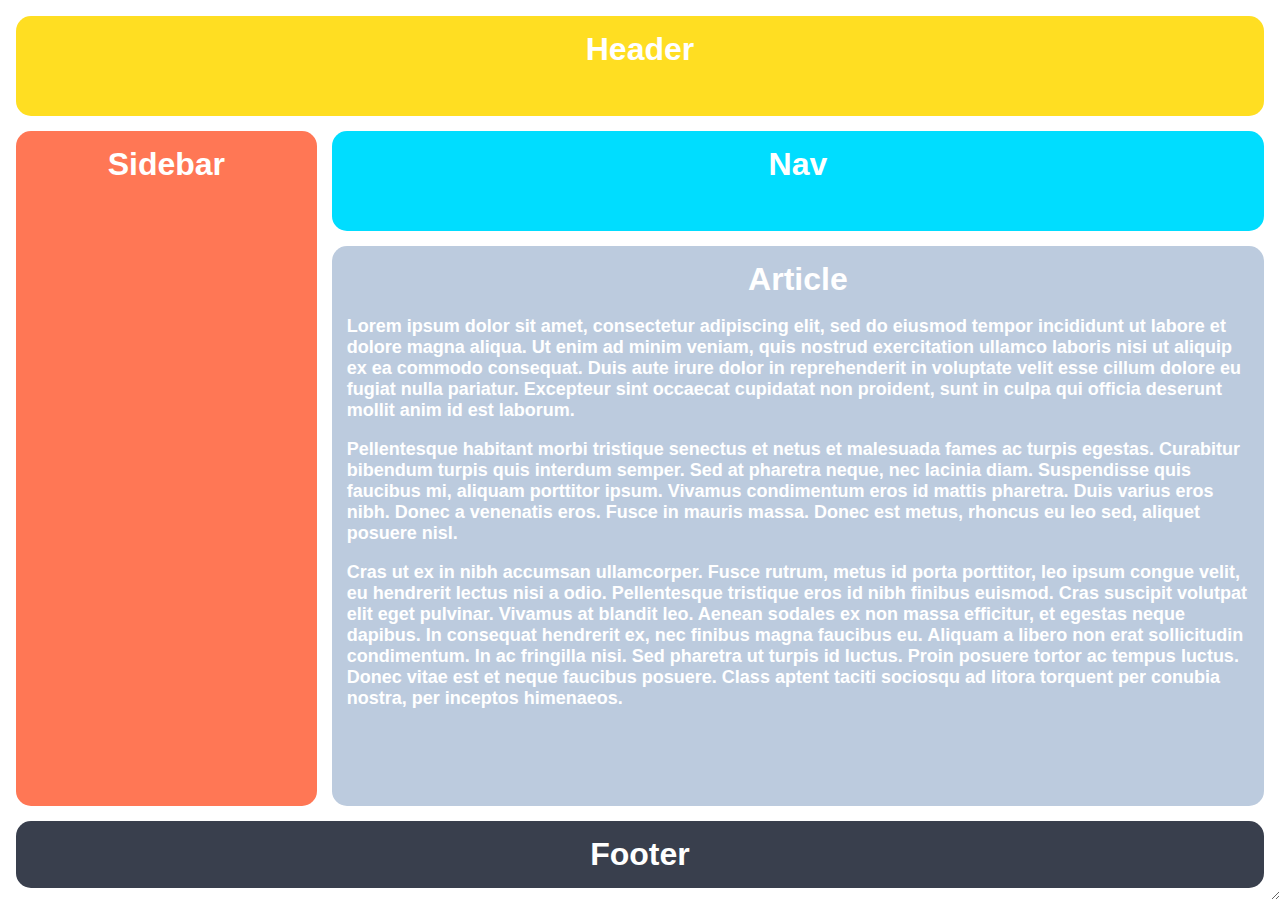
<file: css-excercises-grid-mysolutions/index.html>
<!DOCTYPE html>
<html lang="en">
  <head>
    <meta charset="UTF-8">
    <meta http-equiv="X-UA-Compatible" content="IE=edge">
    <meta name="viewport" content="width=device-width, initial-scale=1.0">
    <title>The Holy Grail</title>
    <link rel="stylesheet" href="styles.css">
  </head>
  <body>
    <div class="container">
      <div class="header">Header</div>
      <div class="sidebar">Sidebar</div>
      <div class="nav">Nav</div>
      <div class="article">Article
        <p>Lorem  ipsum dolor sit amet, consectetur adipiscing elit, sed do eiusmod tempor incididunt ut labore et dolore magna aliqua. Ut enim ad minim veniam, quis nostrud exercitation ullamco laboris nisi ut aliquip ex ea commodo consequat. Duis aute irure dolor in reprehenderit in voluptate velit esse cillum dolore eu fugiat nulla pariatur. Excepteur sint occaecat cupidatat non proident, sunt in culpa qui officia deserunt mollit anim id est laborum.</p>
        <p>Pellentesque habitant morbi tristique senectus et netus et malesuada fames ac turpis egestas. Curabitur bibendum turpis quis interdum semper. Sed at pharetra neque, nec lacinia diam. Suspendisse quis faucibus mi, aliquam porttitor ipsum. Vivamus condimentum eros id mattis pharetra. Duis varius eros nibh. Donec a venenatis eros. Fusce in mauris massa. Donec est metus, rhoncus eu leo sed, aliquet posuere nisl.</p>
        <p>Cras ut ex in nibh accumsan ullamcorper. Fusce rutrum, metus id porta porttitor, leo ipsum congue velit, eu hendrerit lectus nisi a odio. Pellentesque tristique eros id nibh finibus euismod. Cras suscipit volutpat elit eget pulvinar. Vivamus at blandit leo. Aenean sodales ex non massa efficitur, et egestas neque dapibus. In consequat hendrerit ex, nec finibus magna faucibus eu. Aliquam a libero non erat sollicitudin condimentum. In ac fringilla nisi. Sed pharetra ut turpis id luctus. Proin posuere tortor ac tempus luctus. Donec vitae est et neque faucibus posuere. Class aptent taciti sociosqu ad litora torquent per conubia nostra, per inceptos himenaeos.</p>
      </div>
      <div class="footer">Footer</div>
    </div>
  </body>
</html>
</file>
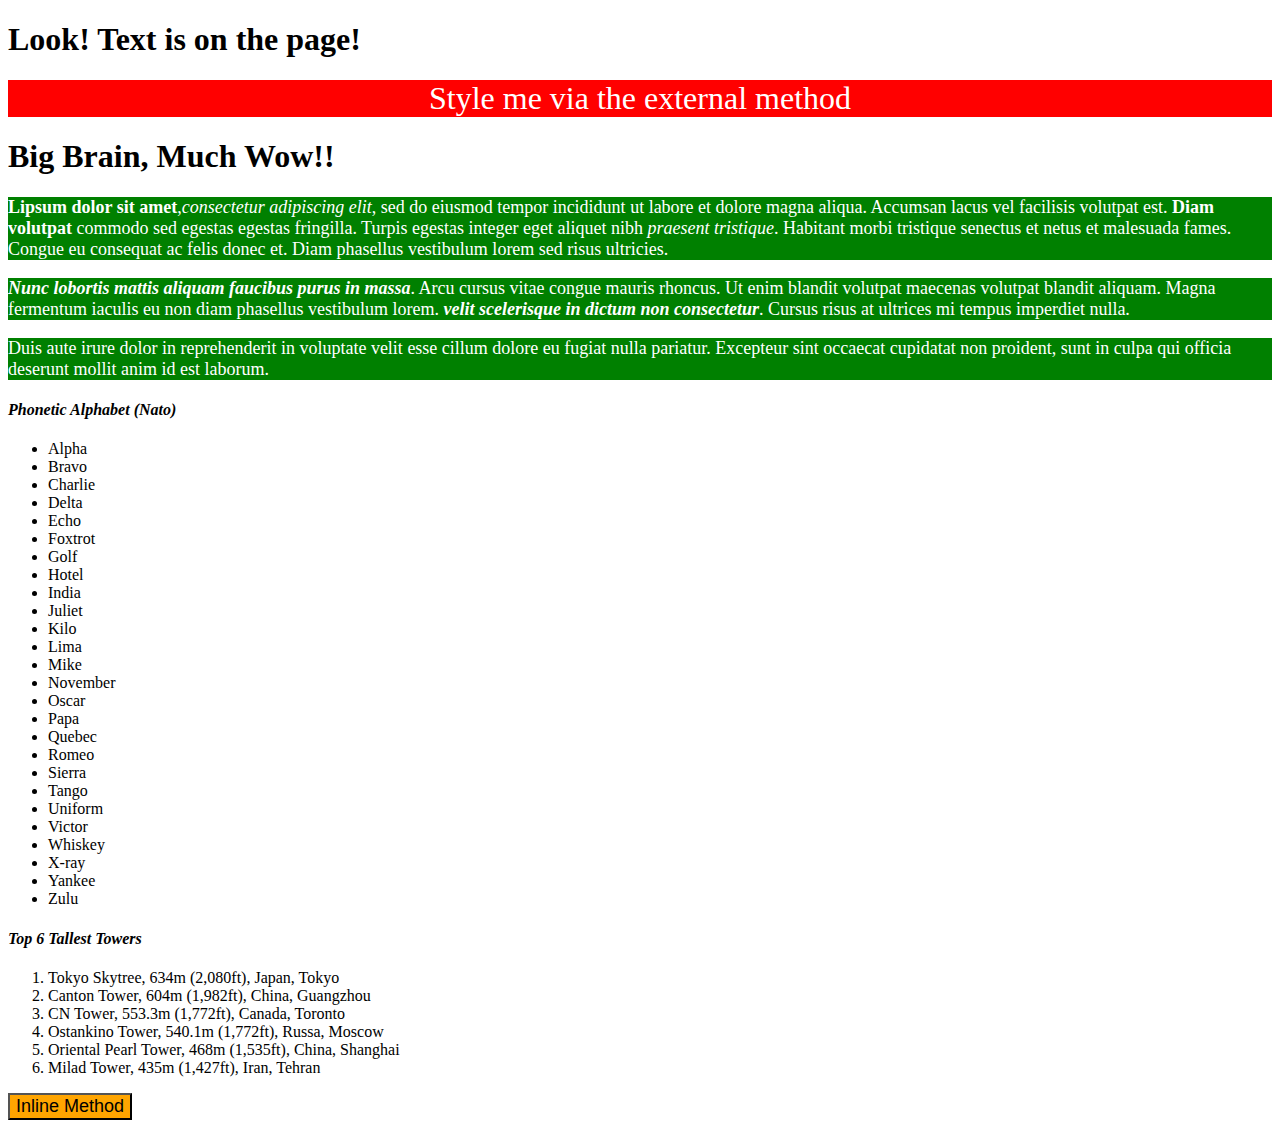
<file: html.boilerplate/index.html>
<!DOCTYPE html>
<html lang="en">
	<head>
		<style>
			p {
				background-color: green;
				color: white;
				font-size: 18px;
			}
		</style>
		<!-- By writing between <style> tags one can and css styles directly in an html file -->
		<link rel="stylesheet" href="styles.css">
		<!-- Needed in order to use external css method -->
		<meta charset="utf-8">
		<title>My first Website</title>
	</head>
		<body>
			<!-- This is a comment text, they will not be visible on the webpage -->
			<h1>Look! Text is on the page!</h1>
			<div>Style me via the external method</div>
			<h1>Big Brain, Much Wow!!</h1>			
				<p><strong>Lipsum dolor sit amet</strong>,<em>consectetur adipiscing elit</em>, sed do eiusmod tempor incididunt ut labore et dolore magna aliqua. 
					Accumsan lacus vel facilisis volutpat est. <strong>Diam volutpat</strong> commodo sed egestas egestas fringilla. Turpis egestas integer eget 
					aliquet nibh <em>praesent tristique</em>. Habitant morbi tristique senectus et netus et malesuada fames. Congue eu consequat ac felis donec et. 
					Diam phasellus vestibulum lorem sed risus ultricies.</p>
				<!-- When using <strong> and <em> it changes both visual qualities and code properties, as it changes the way a screen reader interprets the text -->
				<p><b><i>Nunc lobortis mattis aliquam faucibus purus in massa</i></b>. Arcu cursus vitae congue mauris rhoncus. Ut enim blandit volutpat maecenas volutpat blandit aliquam. 
					Magna fermentum iaculis eu non diam phasellus vestibulum lorem.<strong><em> velit scelerisque in dictum non consectetur</em></strong>. 
				    Cursus risus at ultrices mi tempus imperdiet nulla.</p>
				<!-- We can use <b> for <strong> and <i> for <em> but this only changes the visual qualities of the text. *Should not be used* -->
				<!-- Lorem ipsum is a text filler made to look like normal written text -->
				<p>Duis aute irure dolor in reprehenderit in voluptate velit esse cillum dolore eu fugiat nulla pariatur. Excepteur sint occaecat cupidatat non proident, 
					sunt in culpa qui officia deserunt mollit anim id est laborum.</p>
			<h4><i>Phonetic Alphabet (Nato)</i></h4>
				<!-- <ul> is for unordered lists, using a bullet point-->
			<ul>
				<li>Alpha</li>
				<li>Bravo</li>
				<li>Charlie</li>
				<li>Delta</li>
				<li>Echo</li>
				<li>Foxtrot</li>
				<li>Golf</li>
				<li>Hotel</li>
				<li>India</li>
				<li>Juliet</li>
				<li>Kilo</li>
				<li>Lima</li>
				<li>Mike</li>
				<li>November</li>
				<li>Oscar</li>
				<li>Papa</li>
				<li>Quebec</li>
				<li>Romeo</li>
				<li>Sierra</li>
				<li>Tango</li>
				<li>Uniform</li>
				<li>Victor</li>
				<li>Whiskey</li>
				<li>X-ray</li>
				<li>Yankee</li>
				<li>Zulu</li>
			</ul>	
			<h4><i>Top 6 Tallest Towers</i></h4>
				<!-- <ol> is for ordered lists, using a number -->
			<ol>
				<li>Tokyo Skytree, 634m (2,080ft), Japan, Tokyo</li>
				<li>Canton Tower, 604m (1,982ft), China, Guangzhou</li>
				<li>CN Tower, 553.3m (1,772ft), Canada, Toronto</li>
				<li>Ostankino Tower, 540.1m (1,772ft), Russa, Moscow</li>
				<li>Oriental Pearl Tower, 468m (1,535ft), China, Shanghai</li>
				<li>Milad Tower, 435m (1,427ft), Iran, Tehran</li>
			</ol>	
			<!-- The inline method of css implementation can be beneficial if only one thing needs to be styled, otherwise should be avoided -->
			<button style="background-color: orange; color: black; font-size: 18px;">
			Inline Method
			</button> 	
		</body>
</html>
</file>
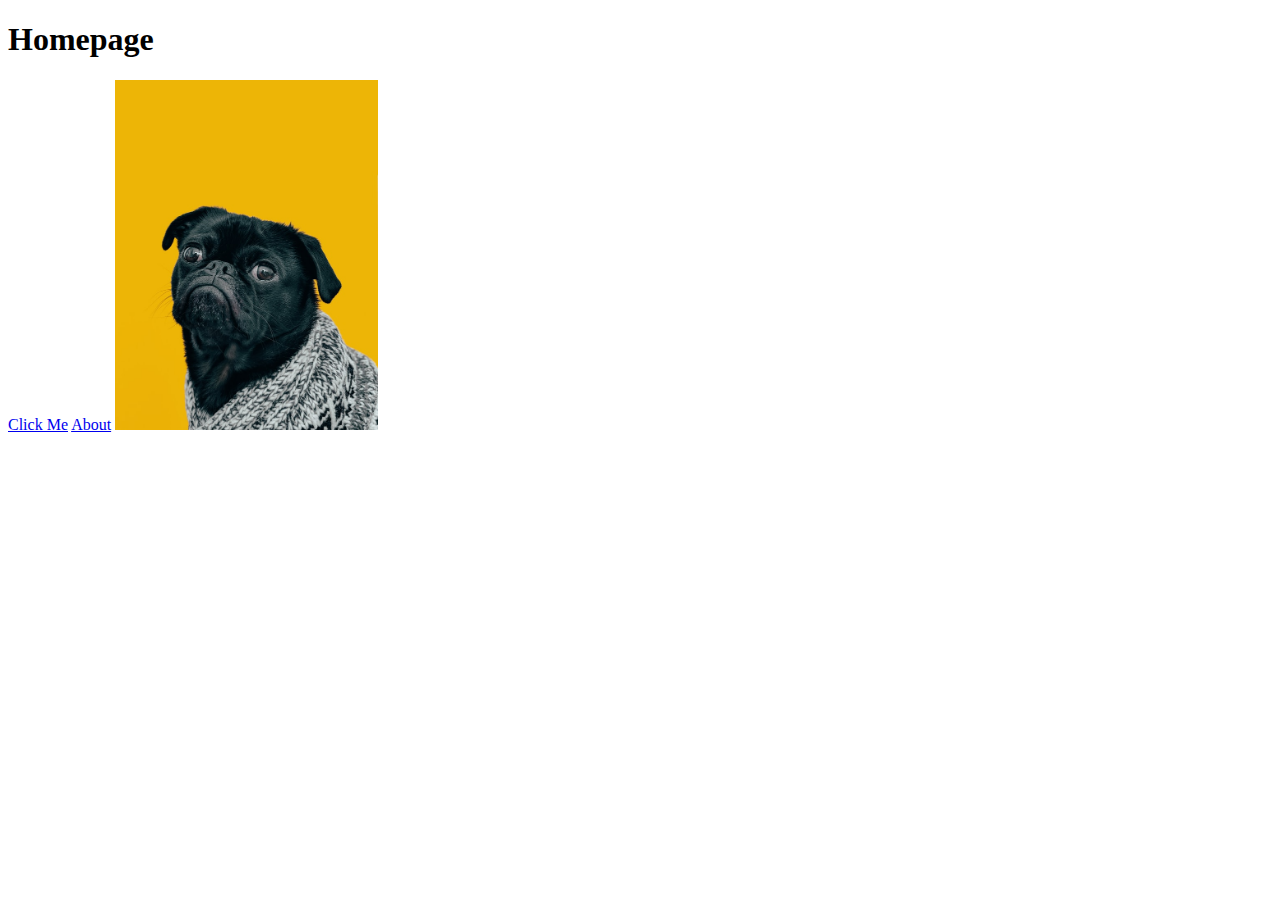
<file: odin-links-and-images/index.html>
<!DOCTYPE html>
<html lang="en">
    <head>
        <meta charset="UTF-8">
        <title>Links & Images</title>
    </head>
        <body>
            <h1>Homepage</h1>
            <!-- The <a> tag is used to create relative or absolute links -->
            <a href="https://www.theodinproject.com/about">Click Me</a>
            <a href="./pages/about.html">About</a>
            <img src="./images/dog.jpg" height="350" alt="Charles the dog">
            <p></p>

        </body>

</html>
</file>
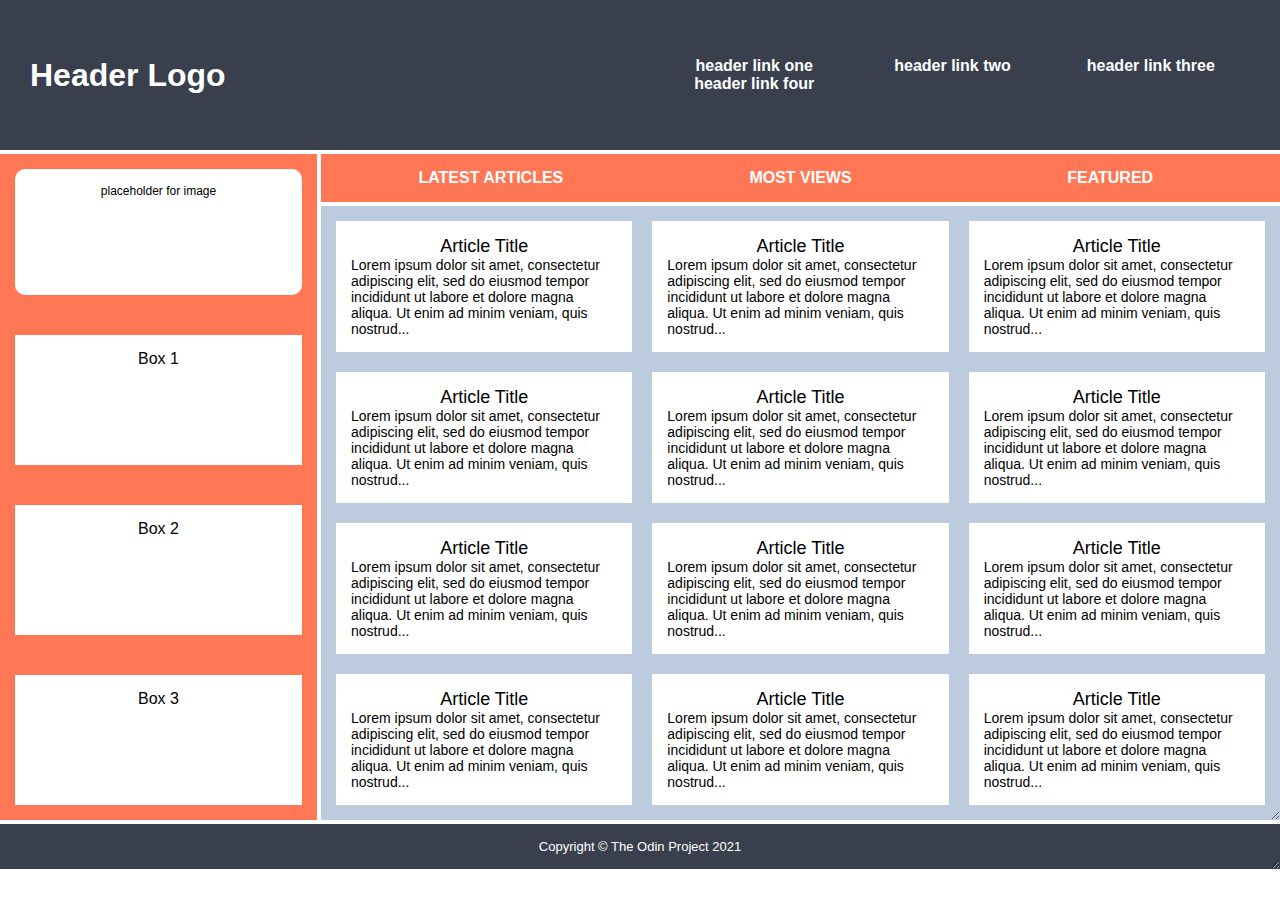
<file: css-excercises-grid-mysolutions/index3.html>
<!DOCTYPE html>
<html lang="en">
  <head>
    <meta charset="UTF-8">
    <meta http-equiv="X-UA-Compatible" content="IE=edge">
    <meta name="viewport" content="width=device-width, initial-scale=1.0">
    <title>Holy Grail Mockup</title>
    <link rel="stylesheet" href="styles3.css">
  </head>
  <body>
    <div class="container">

      <div class="header">
        <div class="logo">Header Logo</div>
        <div class="menu">
          <ul>
            <li>header link one</li>
            <li>header link two</li>
            <li>header link three</li>
            <li>header link four</li>
          </ul>
        </div>
      </div>

      <div class="sidebar">
        <div class="photo">
          <p>placeholder for image</p>    
        </div>
        <div class="side-content">Box 1
        </div>
        <div class="side-content">Box 2
        </div>
        <div class="side-content">Box 3
        </div>
      </div>

      <div class="nav">
        <ul>
          <li>Latest Articles</li>
          <li>Most Views</li>
          <li>Featured</li>
        </ul>
      </div>

      <div class="article">
        <div class="card">
          <p class="title">Article Title</p>
          <p>Lorem ipsum dolor sit amet, consectetur adipiscing elit, sed do eiusmod tempor incididunt ut labore et dolore magna aliqua. Ut enim ad minim veniam, quis nostrud...</p>
        </div>
        <div class="card">
          <p class="title">Article Title</p>
          <p>Lorem ipsum dolor sit amet, consectetur adipiscing elit, sed do eiusmod tempor incididunt ut labore et dolore magna aliqua. Ut enim ad minim veniam, quis nostrud...</p>
        </div>
        <div class="card">
          <p class="title">Article Title</p>
          <p>Lorem ipsum dolor sit amet, consectetur adipiscing elit, sed do eiusmod tempor incididunt ut labore et dolore magna aliqua. Ut enim ad minim veniam, quis nostrud...</p>
        </div>
        <div class="card">
          <p class="title">Article Title</p>
          <p>Lorem ipsum dolor sit amet, consectetur adipiscing elit, sed do eiusmod tempor incididunt ut labore et dolore magna aliqua. Ut enim ad minim veniam, quis nostrud...</p>
        </div>
        <div class="card">
          <p class="title">Article Title</p>
          <p>Lorem ipsum dolor sit amet, consectetur adipiscing elit, sed do eiusmod tempor incididunt ut labore et dolore magna aliqua. Ut enim ad minim veniam, quis nostrud...</p>
        </div>
        <div class="card">
          <p class="title">Article Title</p>
          <p>Lorem ipsum dolor sit amet, consectetur adipiscing elit, sed do eiusmod tempor incididunt ut labore et dolore magna aliqua. Ut enim ad minim veniam, quis nostrud...</p>
        </div>
        <div class="card">
          <p class="title">Article Title</p>
          <p>Lorem ipsum dolor sit amet, consectetur adipiscing elit, sed do eiusmod tempor incididunt ut labore et dolore magna aliqua. Ut enim ad minim veniam, quis nostrud...</p>
        </div>
        <div class="card">
          <p class="title">Article Title</p>
          <p>Lorem ipsum dolor sit amet, consectetur adipiscing elit, sed do eiusmod tempor incididunt ut labore et dolore magna aliqua. Ut enim ad minim veniam, quis nostrud...</p>
        </div>
        <div class="card">
          <p class="title">Article Title</p>
          <p>Lorem ipsum dolor sit amet, consectetur adipiscing elit, sed do eiusmod tempor incididunt ut labore et dolore magna aliqua. Ut enim ad minim veniam, quis nostrud...</p>
        </div>
        <div class="card">
          <p class="title">Article Title</p>
          <p>Lorem ipsum dolor sit amet, consectetur adipiscing elit, sed do eiusmod tempor incididunt ut labore et dolore magna aliqua. Ut enim ad minim veniam, quis nostrud...</p>
        </div>
        <div class="card">
          <p class="title">Article Title</p>
          <p>Lorem ipsum dolor sit amet, consectetur adipiscing elit, sed do eiusmod tempor incididunt ut labore et dolore magna aliqua. Ut enim ad minim veniam, quis nostrud...</p>
        </div>
        <div class="card">
          <p class="title">Article Title</p>
          <p>Lorem ipsum dolor sit amet, consectetur adipiscing elit, sed do eiusmod tempor incididunt ut labore et dolore magna aliqua. Ut enim ad minim veniam, quis nostrud...</p>
        </div>
      </div>

      <div class="footer">
        <p>Copyright © The Odin Project 2021
      </div>
      
    </div>
  </body>
</html>
</file>
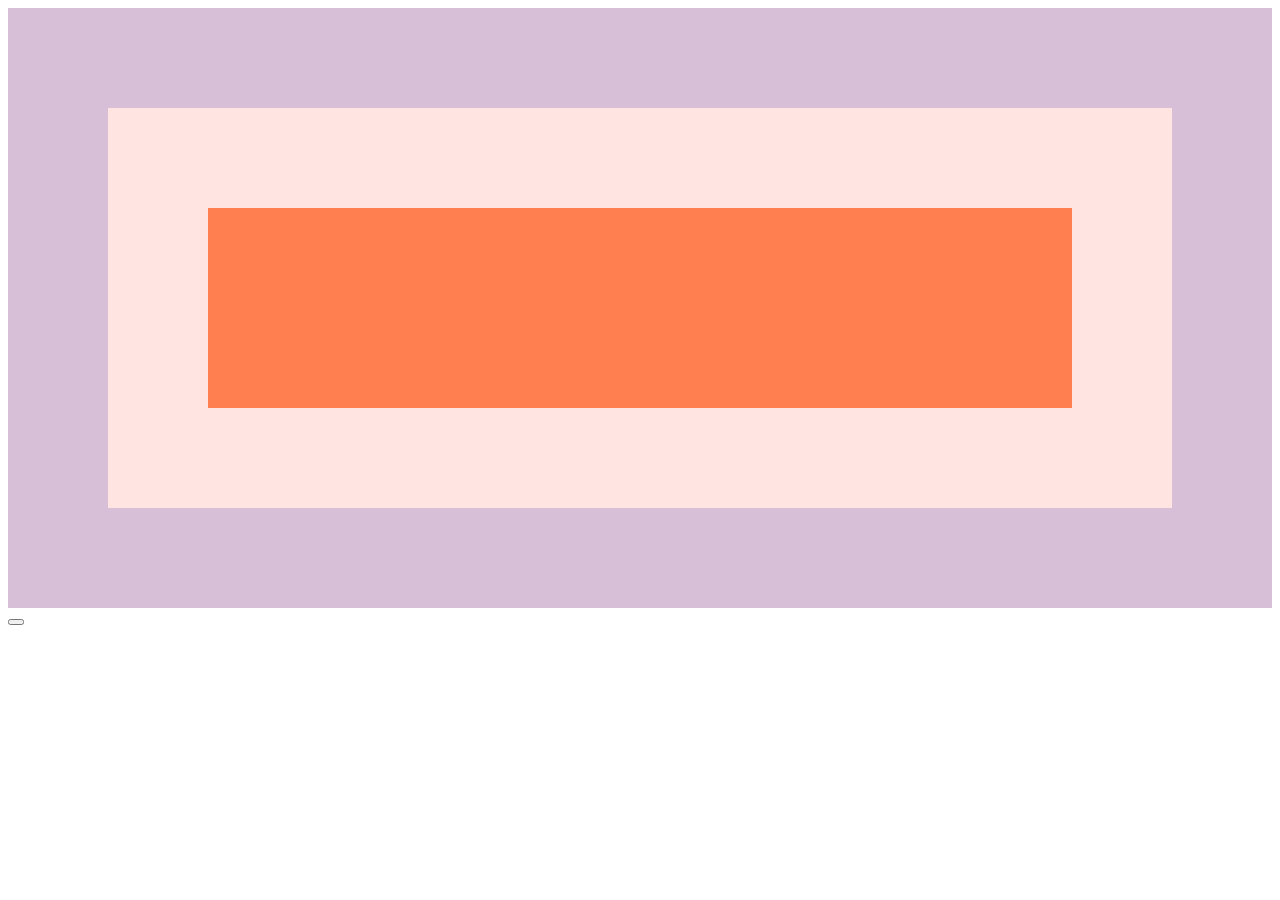
<file: javascript/index3.html>
<!-- Code from JavaScript30 (Event Capture, Propagation and Bubbling), using as reference/ Notes -->
<!DOCTYPE html>
<html lang="en">
<head>
  <meta charset="UTF-8">
  <title>Understanding JavaScript's Capture</title>
</head>
<body class="bod">

  <div class="one">
    <div class="two">
      <div class="three">
      </div>
    </div>
  </div>

<style>
  html {
    box-sizing: border-box;
  }
  
  *, *:before, *:after { 
    box-sizing: inherit; 
  }

  div {
    width: 100%;
    padding: 100px;
  }

  .one {
    background: thistle;
  }

  .two {
    background: mistyrose;
  }

  .three {
    background: coral;
  }
</style>

<button></button>

<script>
  const divs = document.querySelectorAll('div');
  const button = document.querySelector('button')

  function logText(x) {
    console.log(this.classList.value);
    // (this) if in a normal function will reference
    // the global object ('window' if in a browser).
    // if called in a function thats part of an object (aka method)
    // then it will reference the object itself. 
  
    x.stopPropagation();
    // stopPropagation() will prevent the event from bubbling up,
    // however capture === false as since capturing is from top
    // to bottom. Will capture (div .one) fire event which in turn
    // will stop all other 'click' events due to stopPropagation().
  }

  // divs.forEach(div => div.addEventListener('click', logText))
  // this function will (if clicking the coral square) cause
  // a 'click' event on all squares, as they are nested within 
  // each other. This concept is the basics of Bubbling, like 
  // a rippling effect on water.  

  divs.forEach(function (div) {
    div.addEventListener('click', logText, {
      capture: true, 
      // if capture: true, the browser will log, aka (capture) where you clicked,
      // fire that element, then move on to the next capture, fire
      // that element ->  
    })
  });
  // when a 'click' event occurs the browser will create a 
  // capture, which will log where you clicked. This log will
  // be from the top down (div .one, div .two, div .three). 
  // then (if capture is set to false) will fire the elements
  // from bottom up, (where the capture ended (div .there, div .two, div .one))

  // divs.forEach(div => 
   // div.addEventListener('click', logText, {
     // capture: false   
  // }));

button.addEventListener('click', function () {
  console.log('click!!!');
}, {
  once: true,
  // (once) set to true will allow the function to fire once, then unbind itself.
  // same thing as div.removeEventListener('click', logText)
})
</script>

</body>
</html>
</file>
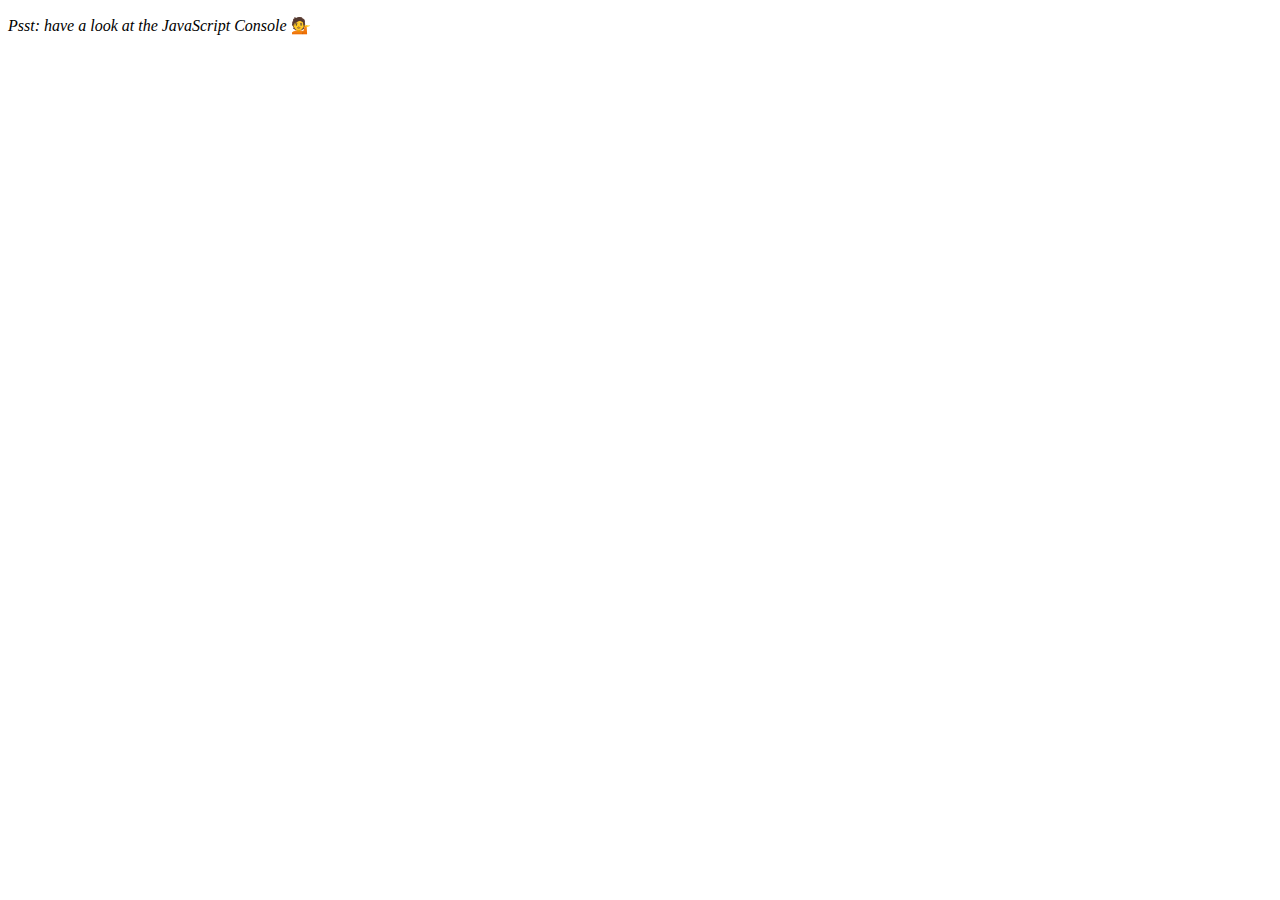
<file: javascript/index4.html>
<!DOCTYPE html>
<html lang="en">
<head>
  <meta charset="UTF-8">
  <title>Array Cardio 💪</title>
</head>
<body>
  <p><em>Psst: have a look at the JavaScript Console</em> 💁</p>
  <script>
    // Get your shorts on - this is an array workout!
    // ## Array Cardio Day 1

    // Some data we can work with

    const inventors = [
      { first: 'Albert', last: 'Einstein', year: 1879, passed: 1955 },
      { first: 'Isaac', last: 'Newton', year: 1643, passed: 1727 },
      { first: 'Galileo', last: 'Galilei', year: 1564, passed: 1642 },
      { first: 'Marie', last: 'Curie', year: 1867, passed: 1934 },
      { first: 'Johannes', last: 'Kepler', year: 1571, passed: 1630 },
      { first: 'Nicolaus', last: 'Copernicus', year: 1473, passed: 1543 },
      { first: 'Max', last: 'Planck', year: 1858, passed: 1947 },
      { first: 'Katherine', last: 'Blodgett', year: 1898, passed: 1979 },
      { first: 'Ada', last: 'Lovelace', year: 1815, passed: 1852 },
      { first: 'Sarah E.', last: 'Goode', year: 1855, passed: 1905 },
      { first: 'Lise', last: 'Meitner', year: 1878, passed: 1968 },
      { first: 'Hanna', last: 'Hammarström', year: 1829, passed: 1909 }
    ];

    const people = [
      'Bernhard, Sandra', 'Bethea, Erin', 'Becker, Carl', 'Bentsen, Lloyd', 'Beckett, Samuel', 'Blake, William', 'Berger, Ric', 'Beddoes, Mick', 'Beethoven, Ludwig',
      'Belloc, Hilaire', 'Begin, Menachem', 'Bellow, Saul', 'Benchley, Robert', 'Blair, Robert', 'Benenson, Peter', 'Benjamin, Walter', 'Berlin, Irving',
      'Benn, Tony', 'Benson, Leana', 'Bent, Silas', 'Berle, Milton', 'Berry, Halle', 'Biko, Steve', 'Beck, Glenn', 'Bergman, Ingmar', 'Black, Elk', 'Berio, Luciano',
      'Berne, Eric', 'Berra, Yogi', 'Berry, Wendell', 'Bevan, Aneurin', 'Ben-Gurion, David', 'Bevel, Ken', 'Biden, Joseph', 'Bennington, Chester', 'Bierce, Ambrose',
      'Billings, Josh', 'Birrell, Augustine', 'Blair, Tony', 'Beecher, Henry', 'Biondo, Frank'
    ];
    
    // Array.prototype.filter()
    // 1. Filter the list of inventors for those who were born in the 1500's

    // Filter will loop through every item in the array
    // then decide whether to keep it or not
    // no need for else statement to return false, as if it doesn't return true will discard the item anyways
    const fifteen = inventors.filter((inventor) => {
      if (inventor.year < 1600 && inventor.year >= 1500) {
        return true;
      }
    }) 
    console.table(fifteen)


    // Array.prototype.map()
    // 2. Give us an array of the inventors first and last names

    // map takes an array, does something to every item,
    // then returns a new array with the same .length (the same number of items as it was given)
    const names = inventors.map((inventor) => {
      // or return inventor.first + '' + inventor.last
      return `${inventor.first} ${inventor.last}`
    })
    console.log(names)


    // Array.prototype.sort()
    // 3. Sort the inventors by birthdate, oldest to youngest

    // sort will take two(2) items from the array, compare them, then return either 1 or -1
    // this will bubble the items up and down in the array 
    // x = the fist person/ item y = the second person/ item

    // can be written with a short hand 'if'(? = if)(: = else) statement like so
    // const ordered = inventors.sort((x,y) => a.year > b.year ? 1: -1)

    const ordered = inventors.sort((x, y) => {
      if (x.year > y.year) {
        return 1;
      } else {
        return -1;
      }
    })
    console.table(ordered)


    // Array.prototype.reduce()
    // 4. How many years did all the inventors live all together?

    // reduce will keep track of the 'running total'(what you've return on the previous loop) in variable (x)
    const total = inventors.reduce((x, inventor) => {
      return x + (inventor.passed - inventor.year)
      // must be set to a value, as the first run through (x) wont have a value
    }, 0)
    console.log(total)

    // 5. Sort the inventors by years lived

    const sorted = inventors.sort((x,y) => {
      if (x.passed - x.year > y.passed - y.year) {
        return -1;
      } else {
        return 1;
      }
    })
    console.table(sorted)


    // 6. create a list of Boulevards in Paris that contain 'de' anywhere in the name
    // https://en.wikipedia.org/wiki/Category:Boulevards_in_Paris

    const category = document.querySelector('.mw-category')
    // you can call querySelector on any existing dom element
    // doesn't always have to be document
    // must be changed to an array as querySelectorAll will return a node list
    // cannot use map() on a node list
    const links = Array.from (category.querySelectorAll('a'))
    // or const links = [...category.querySelectorAll('a')[
    // spread syntax (...) will take every item from an iterable and place into the containing array
    const de = links
     .map((link) => link.textContent)
     .filter((streetName) => streetName.includes('de'));


    // 7. sort Exercise
    // Sort the people alphabetically by last name

    const lastName = people.sort((x,y) => {
      // will split the string at the specified parameter 
      // and apply those values to our new variables of 'xFirst' and 'xLast'
      const [xLast, xFirst] = x.split(', ')
      const [yLast, yFirst] = y.split(', ')
      // or return xLast > yLast ? 1: -1
      const alphabetical = () => {
        if (xLast > yLast) {
          return 1;
        } else {
          return -1;
        }
      }
      return alphabetical()
    }) 
    console.table(lastName)


    // 8. Reduce Exercise
    // Sum up the instances of each of these
    const data = ['car', 'car', 'truck', 'truck', 'bike', 'walk', 'car', 'van', 'bike', 'walk', 'car', 'van', 'car', 'truck' ];

    const transportation = data.reduce((obj,item) => {
      // if there is no obj, create it and set its value to zero(0)
      if (!obj[item]) {
        obj[item] = 0
      }
      obj[item]++;
      return obj;
      // starting with a blank object {}, and creating + adding a value to it in the function.
      // could set the obj variables by hand adding car: 0 truck: 0 etc. and just ++ obj[item]
      // makes it easier if new variables are added into data.   
    }, {})
    console.log(transportation)
    
  </script>
</body>
</html>
</file>
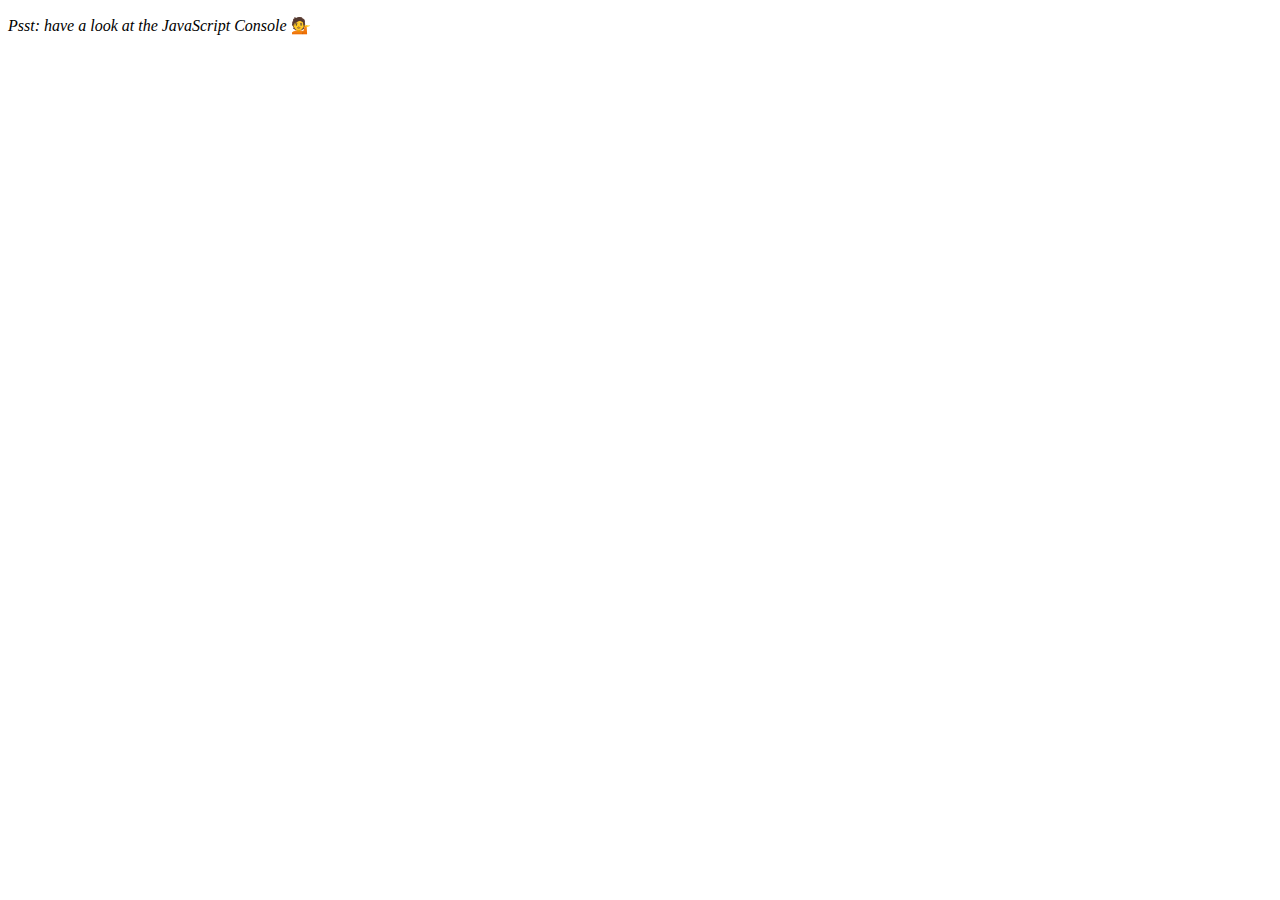
<file: javascript/index5.html>
<!DOCTYPE html>
<html lang="en">
<head>
  <meta charset="UTF-8">
  <title>Array Cardio 💪💪</title>
</head>
<body>
  <p><em>Psst: have a look at the JavaScript Console</em> 💁</p>
  <script>
    // ## Array Cardio Day 2

    const people = [
      { name: 'Wes', year: 1988 },
      { name: 'Kait', year: 1986 },
      { name: 'Irv', year: 1970 },
      { name: 'Lux', year: 2015 }
    ];

    const comments = [
      { text: 'Love this!', id: 523423 },
      { text: 'Super good', id: 823423 },
      { text: 'You are the best', id: 2039842 },
      { text: 'Ramen is my fav food ever', id: 123523 },
      { text: 'Nice Nice Nice!', id: 542328 }
    ];

    // Some and Every Checks
    // Array.prototype.some() // is at least one person 19 or older?
    // some() will check if at least one thing in the array meets the criteria set
    const isAdult = people.some((person) => {
      // instead of hard coding in the current year can use
       const currentYear = (new Date()).getFullYear();
      // if (currentYear - person.year >= 19)
      if (2022 - person.year >= 19) {
        return true;
      }
    }) 
    // using {} in console.log() will show the name of the variable and its value 
    console.log({isAdult})


    // Array.prototype.every() // is everyone 19 or older?
    // will check if every item in the array meets the criteria 

    const allAdult = people.every((person) => {
      const currentYear = (new Date()).getFullYear();
      if (currentYear - person.year >= 19) {
        return true;
      }
    })
    console.log({allAdult})


    // Array.prototype.find()
    // Find is like filter, but instead of returning a subset of the array
    // it returns the first item that it finds
    // find the comment with the ID of 823423

    const search = comments.find((comment) => {
      if (comment.id === 823423) {
        return true;
      }
    })
    // with implicit return
    /* const search = comments.find(comment => comment.id === 823423) */
    console.log(search)


    // Array.prototype.findIndex()
    // will find where an item is in an array (or its Index)
    // then can manipulate that item 
    // Find the comment with this ID
    // delete the comment with the ID of 823423

    const index = comments.findIndex((comment) => {
      if (comment.id === 823423) {
        return true;
      }
    })
    console.log(index)
    
    // const removeComment = comments.splice(index, 1)
    // splice(x,y)
    // x = start point in array,
    // y = end point in array
    // returns removed array items
    // console.log({removeComment}) 
    console.table(comments)

  // or can create a new array while omitting the one you want to remove
  // need to spread the new items into the array with syntax ...
  const newArray = [
    ...comments.slice(0, index),
    ...comments.slice(index + 1)
  ]
  console.table(newArray)
  </script>
</body>
</html>
</file>
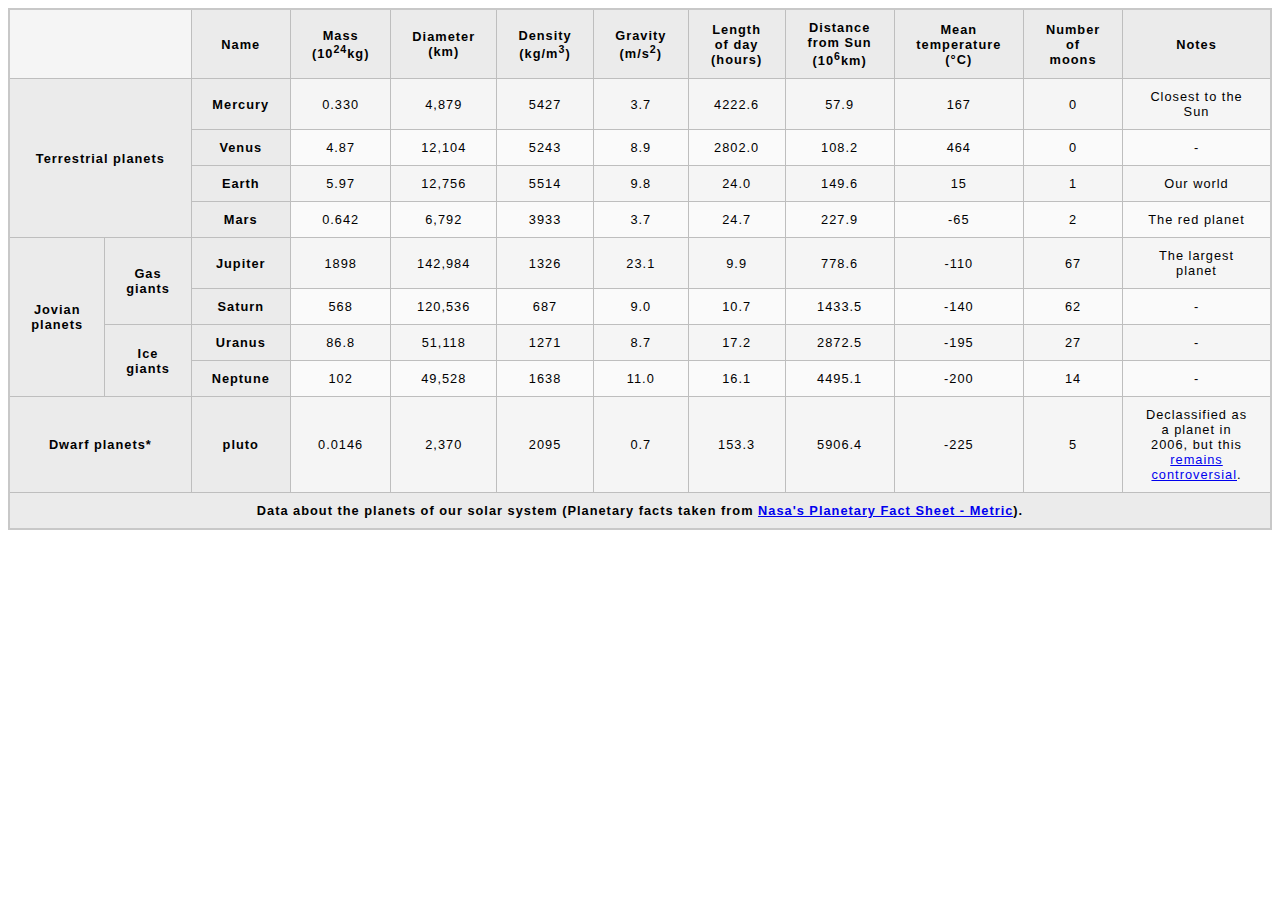
<file: javascript/index6.html>
<!DOCTYPE html>
<html lang="en">
<head>
  <meta charset="UTF-8">
  <meta http-equiv="X-UA-Compatible" content="IE=edge">
  <meta name="viewport" content="width=device-width, initial-scale=1.0">
  <title>Structuring planet data</title>
  <style>
    html {
    font-family: sans-serif;
  }

  table {
    border-collapse: collapse;
    border: 2px solid rgb(200,200,200);
    letter-spacing: 1px;
    font-size: 0.8rem;
  }

  td, th {
    border: 1px solid rgb(190,190,190);
    padding: 10px 20px;
  }

  th {
    background-color: rgb(235,235,235);
  }

  td {
    text-align: center;
  }

  tr:nth-child(even) td {
    background-color: rgb(250,250,250);
  }

  tr:nth-child(odd) td {
    background-color: rgb(245,245,245);
  }

  caption {
    padding: 10px;
  }
  </style>
</head>
<body>
  <table>
    <thead>
      <tr>
        <td colspan="2"></td>
        <th>Name</th>
        <th>Mass (10<sup>24</sup>kg)</th>
        <th>Diameter (km)</th>
        <th>Density (kg/m<sup>3</sup>)</th>
        <th>Gravity (m/s<sup>2</sup>)</th>
        <th>Length of day (hours)</th>
        <th>Distance from Sun (10<sup>6</sup>km)</th>
        <th>Mean temperature (°C)</th>
        <th>Number of moons</th>
        <th>Notes</th>
      </tr>
    </thead>
    <tbody>
      <tr>
        <th rowspan="4" colspan="2">Terrestrial planets</th>
        <th>Mercury</th>
        <td>0.330 </td>
        <td>4,879 </td>
        <td>5427</td>
        <td>3.7</td>
        <td>4222.6</td>
        <td>57.9</td>
        <td>167</td>
        <td>0 </td>
        <td>Closest to the Sun</td>
      </tr>
      <tr>
        <th>Venus</th>
        <td>4.87</td>
        <td>12,104</td>
        <td>5243</td>
        <td>8.9</td>
        <td>2802.0</td>
        <td>108.2</td>
        <td>464</td>
        <td>0</td>
        <td>-</td>
      </tr>
      <tr>
        <th>Earth</th>
        <td>5.97</td>
        <td>12,756</td>
        <td>5514</td>
        <td>9.8</td>
        <td>24.0</td>
        <td>149.6</td>
        <td>15</td>
        <td>1</td>
        <td>Our world</td>
      </tr>
      <tr>
        <th>Mars</th>
        <td>0.642</td>
        <td>6,792</td>
        <td>3933</td>
        <td>3.7</td>
        <td>24.7</td>
        <td>227.9</td>
        <td>-65</td>
        <td>2</td>
        <td>The red planet</td>
      </tr>
      <tr>
        <th rowspan="4">Jovian planets</th>
        <th rowspan="2">Gas giants</th>
        <th>Jupiter</th>
        <td>1898</td>
        <td>142,984</td>
        <td>1326</td>
        <td>23.1</td>
        <td>9.9 </td>
        <td>778.6 </td>
        <td>-110 </td>
        <td>67</td>
        <td>The largest planet</td>
      </tr>
      <tr>
        <th>Saturn</th>
        <td>568</td>
        <td>120,536</td>
        <td>687</td>
        <td>9.0</td>
        <td>10.7</td>
        <td>1433.5</td>
        <td>-140</td>
        <td>62</td>
        <td>-</td>
      </tr>
      <tr>
        <th rowspan="2">Ice giants</th>
        <th>Uranus</th>
        <td>86.8</td>
        <td>51,118</td>
        <td>1271</td>
        <td>8.7</td>
        <td>17.2</td>
        <td>2872.5</td>
        <td>-195</td>
        <td>27</td>
        <td>-</td>
      </tr>
      <tr>
        <th>Neptune</th>
        <td>102</td>
        <td>49,528</td>
        <td>1638</td>
        <td>11.0</td>
        <td>16.1</td>
        <td>4495.1</td>
        <td>-200</td>
        <td>14</td>
        <td>-</td>
      </tr>
      <tr>
        <th colspan="2">Dwarf planets*</th>
        <th>pluto</th>
        <td>0.0146</td>
        <td>2,370</td>
        <td>2095</td>
        <td>0.7</td>
        <td>153.3</td>
        <td>5906.4</td>
        <td>-225</td>
        <td>5</td>
        <td>Declassified as a planet in 2006, but this <a href="http://www.usatoday.com/story/tech/2014/10/02/pluto-planet-solar-system/16578959/">remains controversial</a>.</td>
      </tr>
    </tbody>
    <tfoot>
      <tr>
        <th colspan="12">Data about the planets of our solar system (Planetary facts taken from <a href="http://nssdc.gsfc.nasa.gov/planetary/factsheet/">Nasa's Planetary Fact Sheet - Metric</a>).</th>
      </tr>
    </tfoot>
  </table>
  
</body>
</html>
</file>
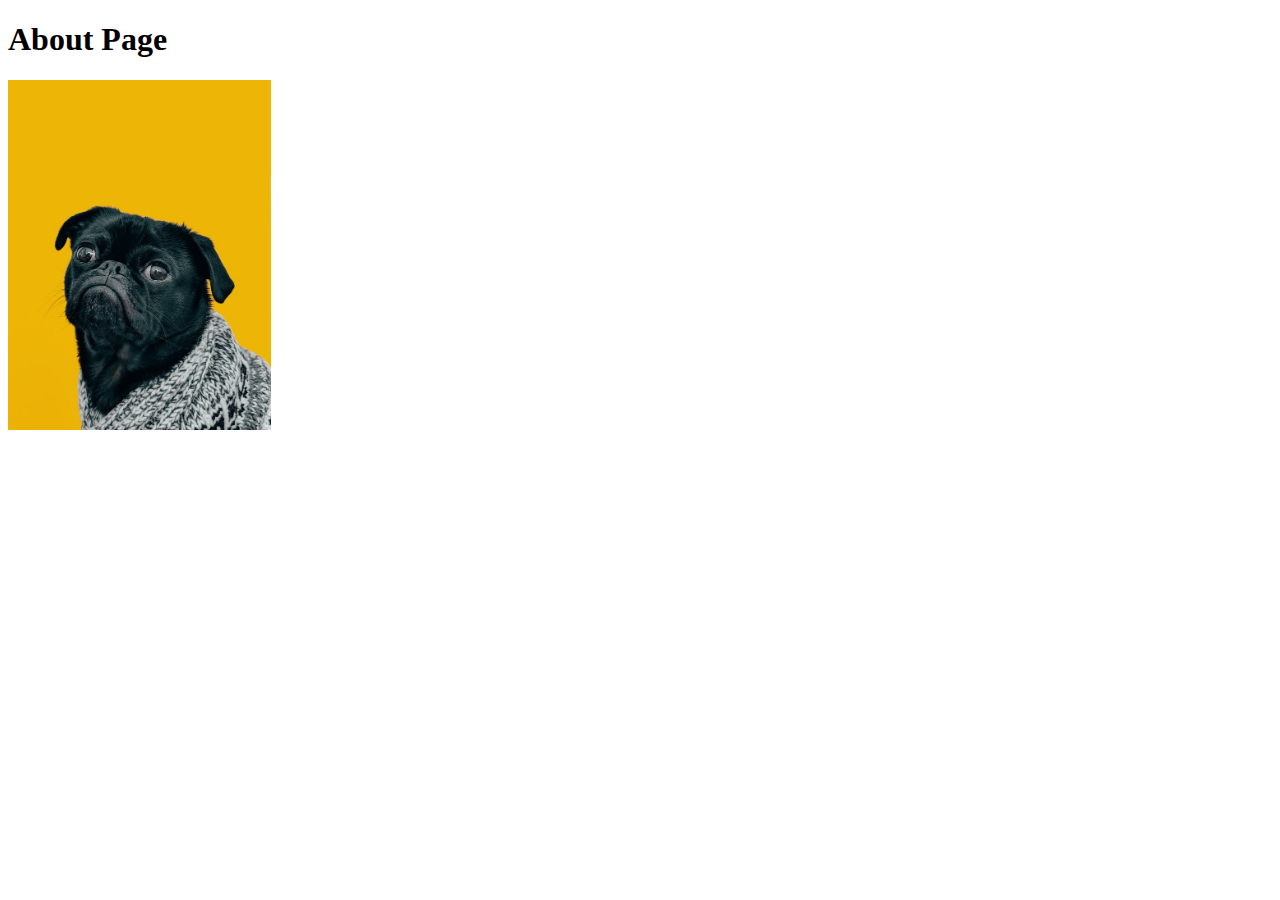
<file: odin-links-and-images/pages/about.html>
<!DOCTYPE html>
<html lang="en">
    <head>
        <meta charset="utf-8">
        <title>Odin Links and Images</title>
    </head>
    <body>
        <h1>About Page</h1>
        <img src="../images/dog.jpg" height="350" alt="Charles the dog">
    </body>

</html>
</file>
<file: css-excercises-grid-mysolutions/styles.css>
body, html {
  height: 100%;
  margin: 0;
}

.container {
  resize: both;
  overflow: auto;
  display: grid;
  gap: 15px;
  grid-template-columns: repeat(auto-fit, minmax(100px, 1fr));
  grid-template-rows: repeat(auto-fit, minmax(100px, 1fr));
  text-align: center;
  height: 100%;
  padding: 16px;
  box-sizing: border-box;
}

.container div {
  padding: 15px;
  font-size: 32px;
  font-family: Helvetica;
  font-weight: bold;
  color: white;
  border-radius: 15px;
}

.header {
  background-color: #FFDE22;
  grid-area: 1 / 1 / 2 / 9;
}

.sidebar {
  background-color: #FF7755;
  grid-area: 2 / 1 / 8 / 3;
}

.nav {
  background-color: #00DDFF;
  grid-area: 2 / 3 / 3 / 9;
}

.article {
  background-color: #bccbde;
  grid-area: 3 / 3 / 8 / 9;
}

.article p {
  font-size: 18px;
  font-family: sans-serif;
  color: white;
  text-align: left;
}

.footer {
  background-color: #393f4d;
  grid-area: 8 / 1 / 9 / 9;
}
</file>
<file: html.boilerplate/styles.css>
div {
    background-color: red;
    color: white;
    font-size: 32px;
    text-align: center; 
}
</file>
<file: css-excercises-grid-mysolutions/styles3.css>
* {
  margin: 0;
  padding: 0;
}

.container {
  text-align: center;
  display: grid;
  resize: both;
  overflow: auto;
  gap: 4px;
  grid-template-columns: repeat(auto-fit, minmax(150px, 1fr));
  grid-template-rows: repeat(auto-fit, minmax(150px, 1fr));
}

.container div {
  padding: 15px;
  font-size: 32px;
  font-family: Helvetica;
  font-weight: bold;
  color: white;
}

.header {
  background-color: #393f4d;
  grid-area: 1 / 1 / 2 / -1;
  display: grid;
  grid-template-columns: repeat(auto-fit, minmax(150px, 1fr));
  align-items: center;
}

.logo {
  justify-self: start;
  grid-area: 1 / 1 / 2 / 2;
}

.menu ul,
.menu li {
  display: grid;
  grid-template-columns: repeat(auto-fit, minmax(150px, 1fr));
  font-size: 16px;
  list-style: none;
}

.sidebar {
  background-color: #FF7755;
  grid-area: 2 / 1 / 5 / 3;
  display: grid;
  grid-template-rows: repeat(auto-fit, 1fr);
  row-gap: 40px;
}

.sidebar .photo {
  background-color: white;
  color: black;
  font-size: 12px;
  font-weight: normal;
  border-radius: 10px;
}


.sidebar .side-content {
  background-color: white;
  color: black;
  font-size: 16px;
  font-weight: normal;
}

.nav {
  background-color: #FF7755;
  grid-area: 2 / 3 / 3 / -1;
}

.nav ul li {
  font-size: 16px;
  list-style: none;
  text-transform: uppercase;
}

.nav ul {
  display: grid;
  grid-template-columns: repeat(auto-fit, minmax(150px, 1fr));
}

.article {
  background-color: #bccbde;
  grid-area: 3 / 3 / 5 / -1;
  display: grid;
  resize: both;
  overflow: auto;
  grid-template-columns: repeat(auto-fit, minmax(225px, 1fr));
  gap: 20px;
}

.article p {
  font-size: 18px;
  font-family: sans-serif;
  color: white;
  text-align: left;
}

.article .card {
  background-color: #FFFFFF;
  color: black;
  text-align: center;
}

.card p {
  color: black;
  font-weight: normal;
  font-size: 14px;
}

.card .title {
  font-size: 18px;
  text-align: center;
}

.footer {
  background-color: #393f4d;
  grid-area: 5 / 1 / 6 / -1;
}

.footer p {
  font-size: 13px;
  font-weight: normal;  
}
</file>
